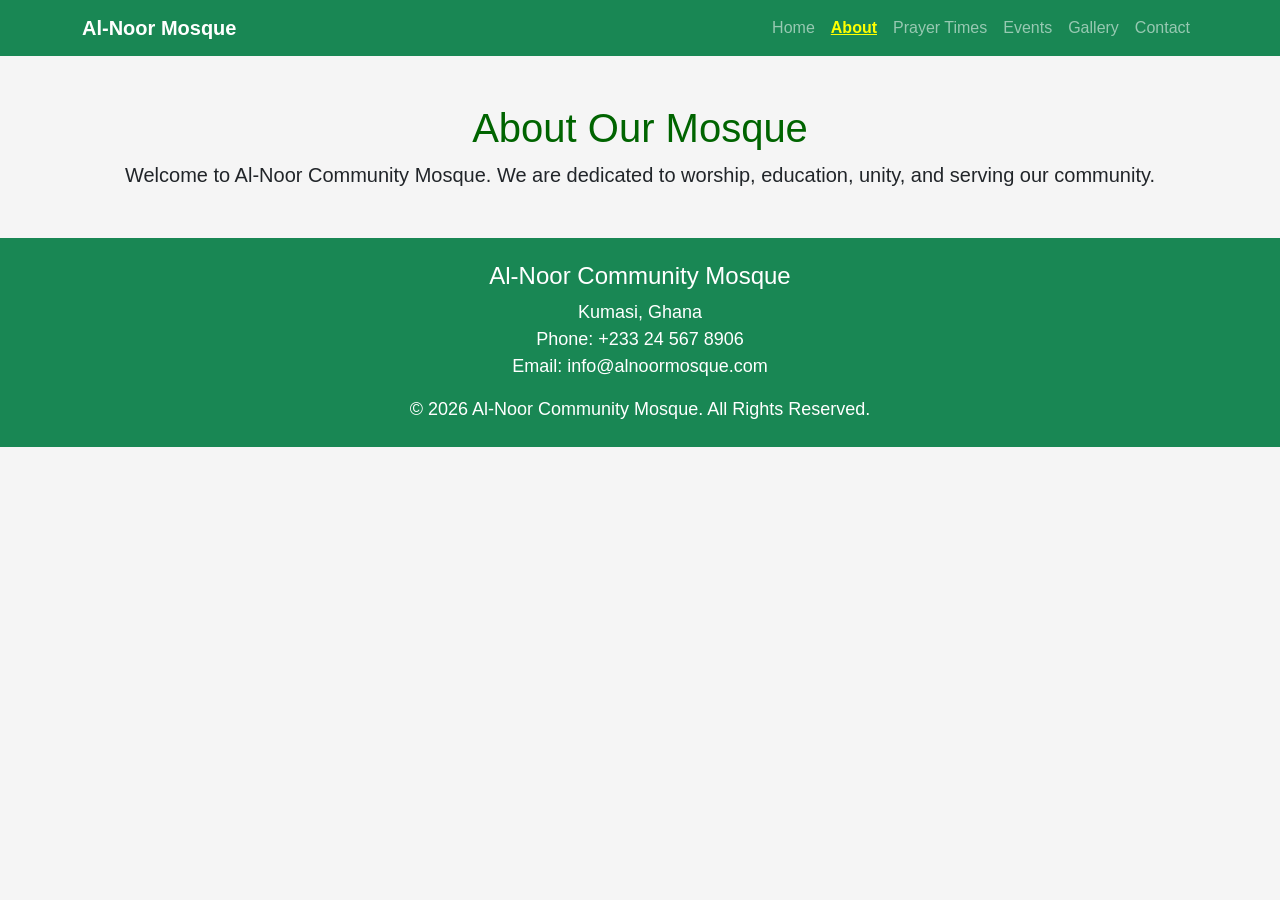
<file: about.html>
<!DOCTYPE html>
<html lang="en">
<head>
     <meta charset="UTF-8">
     <meta name="viewport" content="width=device-width, initial-scale=1.0">
     <title>Al-Noor Community Mosque</title>
<link rel="stylesheet" href="bootstrap/css/bootstrap.min.css">
<link rel="stylesheet" href="css/style.css">
<Link rel="stylesheet" href="https://cdn.jsdeliver.net/npm/bootstrap-icons@1.13.1/font/bootstrap-icons.min.css">
</head>
<body>
<nav class="navbar navbar-expand-lg navbar-dark bg-success">
   <div class="container">
    <a class="navbar-brand" href="#">Al-Noor Mosque</a>

     <button class="navbar-toggler" type="button" data-bs-toggle="collapse" data-bs-target="#menu">
       <span class="navbar-toggler-icon"></span>
        </button>

        <div class="collapse navbar-collapse" id="menu">
          <ul class="navbar-nav ms-auto">
            <li class="nav-item"><a class="nav-link" href="index.html">Home</a></li>
                 <li class="nav-item"><a class="nav-link active" href="about.html">About</a></li>
                 <li class="nav-item"><a class="nav-link" href="prayer.html">Prayer Times</a></li>
                 <li class="nav-item"><a class="nav-link" href="events.html">Events</a></li>
                 <li class="nav-item"><a class="nav-link" href="gallery.html">Gallery</a></li>
                 <li class="nav-item"><a class="nav-link" href="contact.html">Contact</a></li>
             </ul>
      </div>
 </div>
</nav>

<div class="container mt-5">

   <h1 class="text-center">About Our Mosque</h1>

   <p class="lead text-center">
       Welcome to Al-Noor Community Mosque.
       We are dedicated to worship, education, unity, and serving our community.
   </p>

</div>



<footer class="bg-success text-white text-center mt-5 py-4">
   <h4>Al-Noor Community Mosque</h4>

    <p>
       Kumasi, Ghana <br>
       Phone:  +233 24 567 8906 <br>
       Email:  info@alnoormosque.com
    </p>

    <p class="mb-0">
      &copy; 2026 Al-Noor Community Mosque.
    All Rights Reserved.
    </p>

</div>

</footer>
 



</div>
<script src="bootstrap/js/bootstrap.bundle.min.js"></script>
</body>
</html>
</file>
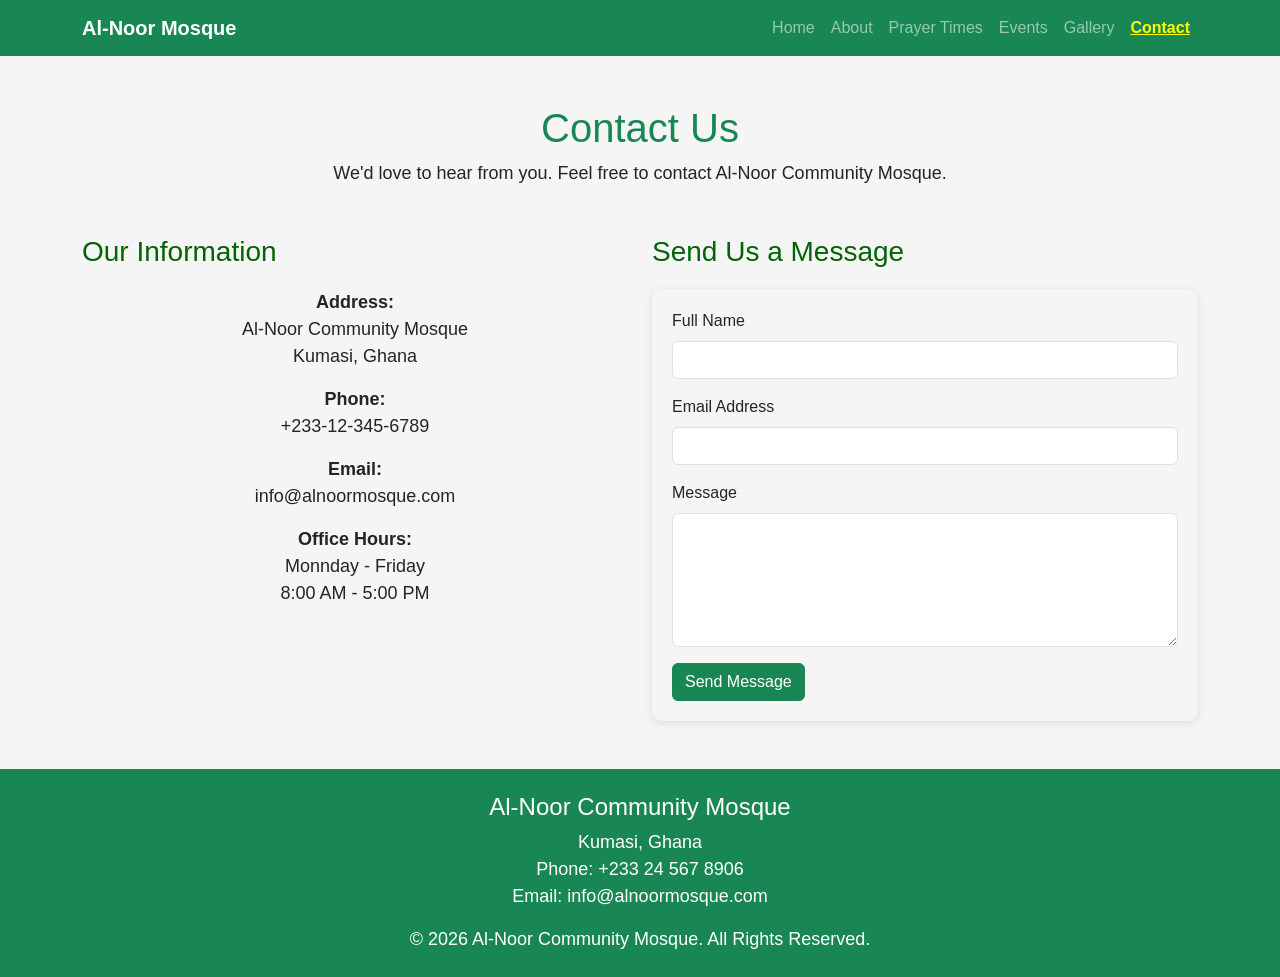
<file: contact.html>
<!DOCTYPE html>
<html lang="en">
<head>
     <meta charset="UTF-8">
     <meta name="viewport" content="width=device-width, initial-scale=1.0">
     <title>Al-Noor Community Mosque</title>
<link rel="stylesheet" href="bootstrap/css/bootstrap.min.css">
<link rel="stylesheet" href="css/style.css">
<Link rel="stylesheet" href="https://cdn.jsdeliver.net/npm/bootstrap-icons@1.13.1/font/bootstrap-icons.min.css">
</head>
<body>
<nav class="navbar navbar-expand-lg navbar-dark bg-success">
   <div class="container">
    <a class="navbar-brand" href="#">Al-Noor Mosque</a>

     <button class="navbar-toggler" type="button" data-bs-toggle="collapse" data-bs-target="#menu">
       <span class="navbar-toggler-icon"></span>
        </button>

        <div class="collapse navbar-collapse" id="menu">
          <ul class="navbar-nav ms-auto">
            <li class="nav-item"><a class="nav-link" href="index.html">Home</a></li>
                 <li class="nav-item"><a class="nav-link" href="about.html">About</a></li>
                 <li class="nav-item"><a class="nav-link" href="prayer.html">Prayer Times</a></li>
                 <li class="nav-item"><a class="nav-link" href="events.html">Events</a></li>
                 <li class="nav-item"><a class="nav-link" href="gallery.html">Gallery</a></li>
                 <li class="nav-item"><a class="nav-link active" href="contact.html">Contact</a></li>
             </ul>
      </div>
 </div>
</nav>

</div>

<div class="container mt-5">

  <h1 class="text-center text-success">Contact Us</h1>
<p class="text-center mb-5">
       We'd love to hear from you. Feel free to contact Al-Noor Community Mosque.
    </p>

<div class="row">

    <div class="col-md-6">

       <h3>Our Information</h3>

        <p><strong> Address:</strong><br>
 Al-Noor Community Mosque<br> Kumasi, Ghana</p>

       <p><strong> Phone:</strong><br> +233-12-345-6789</p>
    
       <p><strong> Email:</strong><br>info@alnoormosque.com</p>

           <p><strong> Office Hours:</strong><br>
     Monnday - Friday<br> 8:00 AM - 5:00 PM</p>

      </div>
    <div class="col-md-6">

    <h3>Send Us a Message</h3>
    
    <form>

        <div class="mb-3"> 
       <label
class="form-label">Full Name</label>
                       <input type="text" class="form-control">
         </div>

        <div class="mb-3"> 
       <label
class="form-label">Email Address</label>
                       <input type="email" class="form-control">
         </div>

        <div class="mb-3">
            <label
class="form-label">Message</label>
          <textarea
class="form-control" rows="5"></textarea>
        </div>

     <button class="btn btn-success">
         Send Message
    </button>

  </form>

  </div>

 </div>

  </div>
          






  


<footer class="bg-success text-white text-center mt-5 py-4">
   <h4>Al-Noor Community Mosque</h4>

    <p>
       Kumasi, Ghana <br>
       Phone:  +233 24 567 8906 <br>
       Email:  info@alnoormosque.com
    </p>

    <p class="mb-0">
      &copy; 2026 Al-Noor Community Mosque.
    All Rights Reserved.
    </p>

</footer>
 



</div>
<script src="bootstrap/js/bootstrap.bundle.min.js"></script>
</body>
</html>
</file>
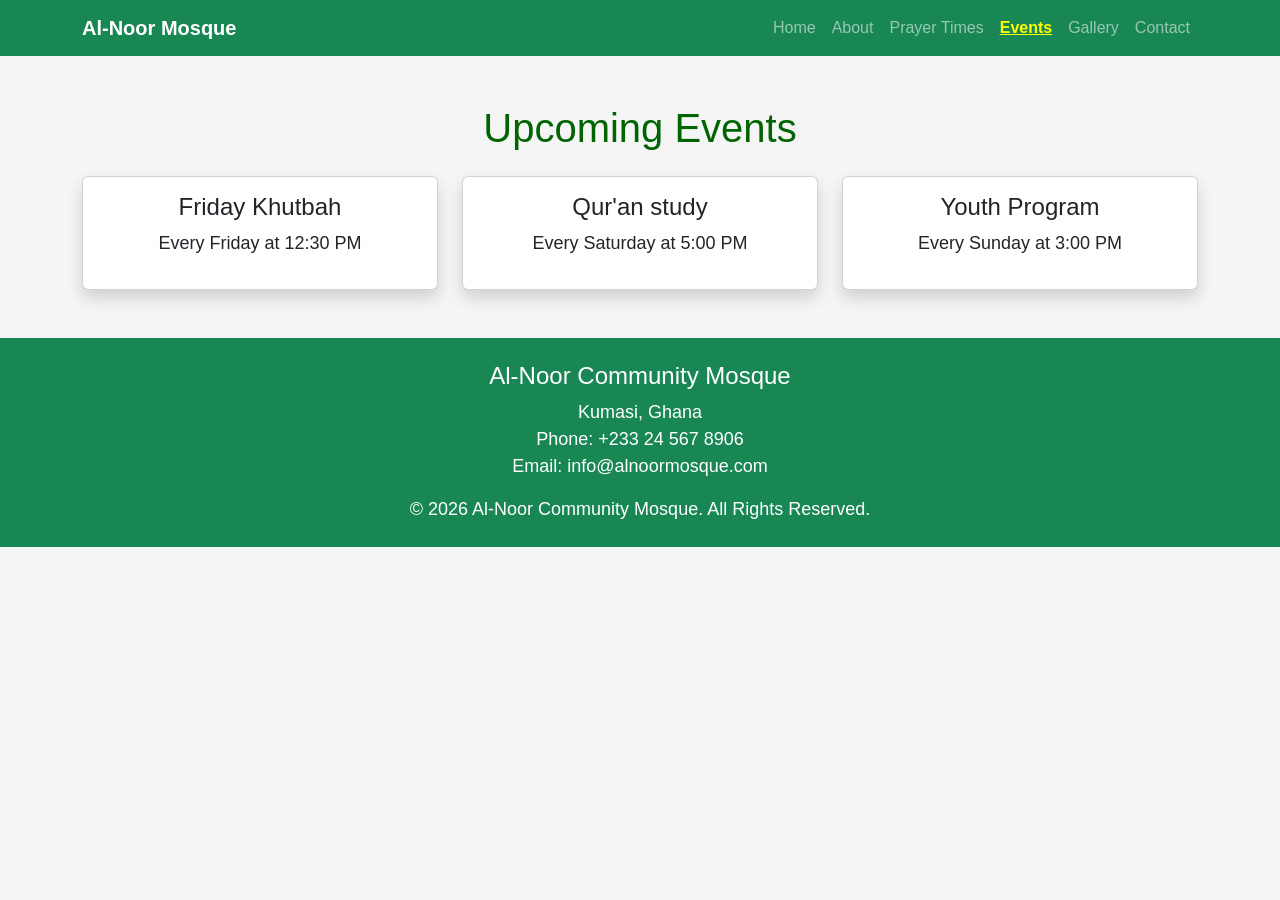
<file: events.html>
<!DOCTYPE html>
<html lang="en">
<head>
     <meta charset="UTF-8">
     <meta name="viewport" content="width=device-width, initial-scale=1.0">
     <title>Al-Noor Community Mosque</title>
<link rel="stylesheet" href="bootstrap/css/bootstrap.min.css">
<link rel="stylesheet" href="css/style.css">
<Link rel="stylesheet" href="https://cdn.jsdeliver.net/npm/bootstrap-icons@1.13.1/font/bootstrap-icons.min.css">
</head>
<body>
<nav class="navbar navbar-expand-lg navbar-dark bg-success">
   <div class="container">
    <a class="navbar-brand" href="#">Al-Noor Mosque</a>

     <button class="navbar-toggler" type="button" data-bs-toggle="collapse" data-bs-target="#menu">
       <span class="navbar-toggler-icon"></span>
        </button>

        <div class="collapse navbar-collapse" id="menu">
          <ul class="navbar-nav ms-auto">
            <li class="nav-item"><a class="nav-link" href="index.html">Home</a></li>
                 <li class="nav-item"><a class="nav-link" href="about.html">About</a></li>
                 <li class="nav-item"><a class="nav-link" href="prayer.html">Prayer Times</a></li>
                 <li class="nav-item"><a class="nav-link active" href="events.html">Events</a></li>
                 <li class="nav-item"><a class="nav-link" href="gallery.html">Gallery</a></li>
                 <li class="nav-item"><a class="nav-link" href="contact.html">Contact</a></li>
             </ul>
      </div>
 </div>
</nav>

<div class="container mt-5">

   <h1 class="text-center mb-4">Upcoming Events</h1>

<div class="row">

<div class="col-md-4">
   <div class="card shadow">
      <div class="card-body text-center">

    <h4>Friday Khutbah</h4>
    <p>Every Friday at 12:30 PM</p>
    </div>
  </div>
</div>

  <div class="col-md-4">
   <div class="card shadow">
     <div class="card-body text-center">
       <h4>Qur'an study</h4>
       <p>Every Saturday at 5:00 PM</p>
   </div>
  </div>
</div>

<div class="col-md-4">
   <div class="card shadow">
     <div class="card-body text-center">
<h4>Youth Program</h4>
<p>Every Sunday at 3:00 PM</p>
         </div>
      </div>
   </div>

</div>
</div>






<footer class="bg-success text-white text-center mt-5 py-4">
   <h4>Al-Noor Community Mosque</h4>

    <p>
       Kumasi, Ghana <br>
       Phone:  +233 24 567 8906 <br>
       Email:  info@alnoormosque.com
    </p>

    <p class="mb-0">
      &copy; 2026 Al-Noor Community Mosque.
    All Rights Reserved.
    </p>

</footer>
 



</div>
<script src="bootstrap/js/bootstrap.bundle.min.js"></script>
</body>
</html>
</file>
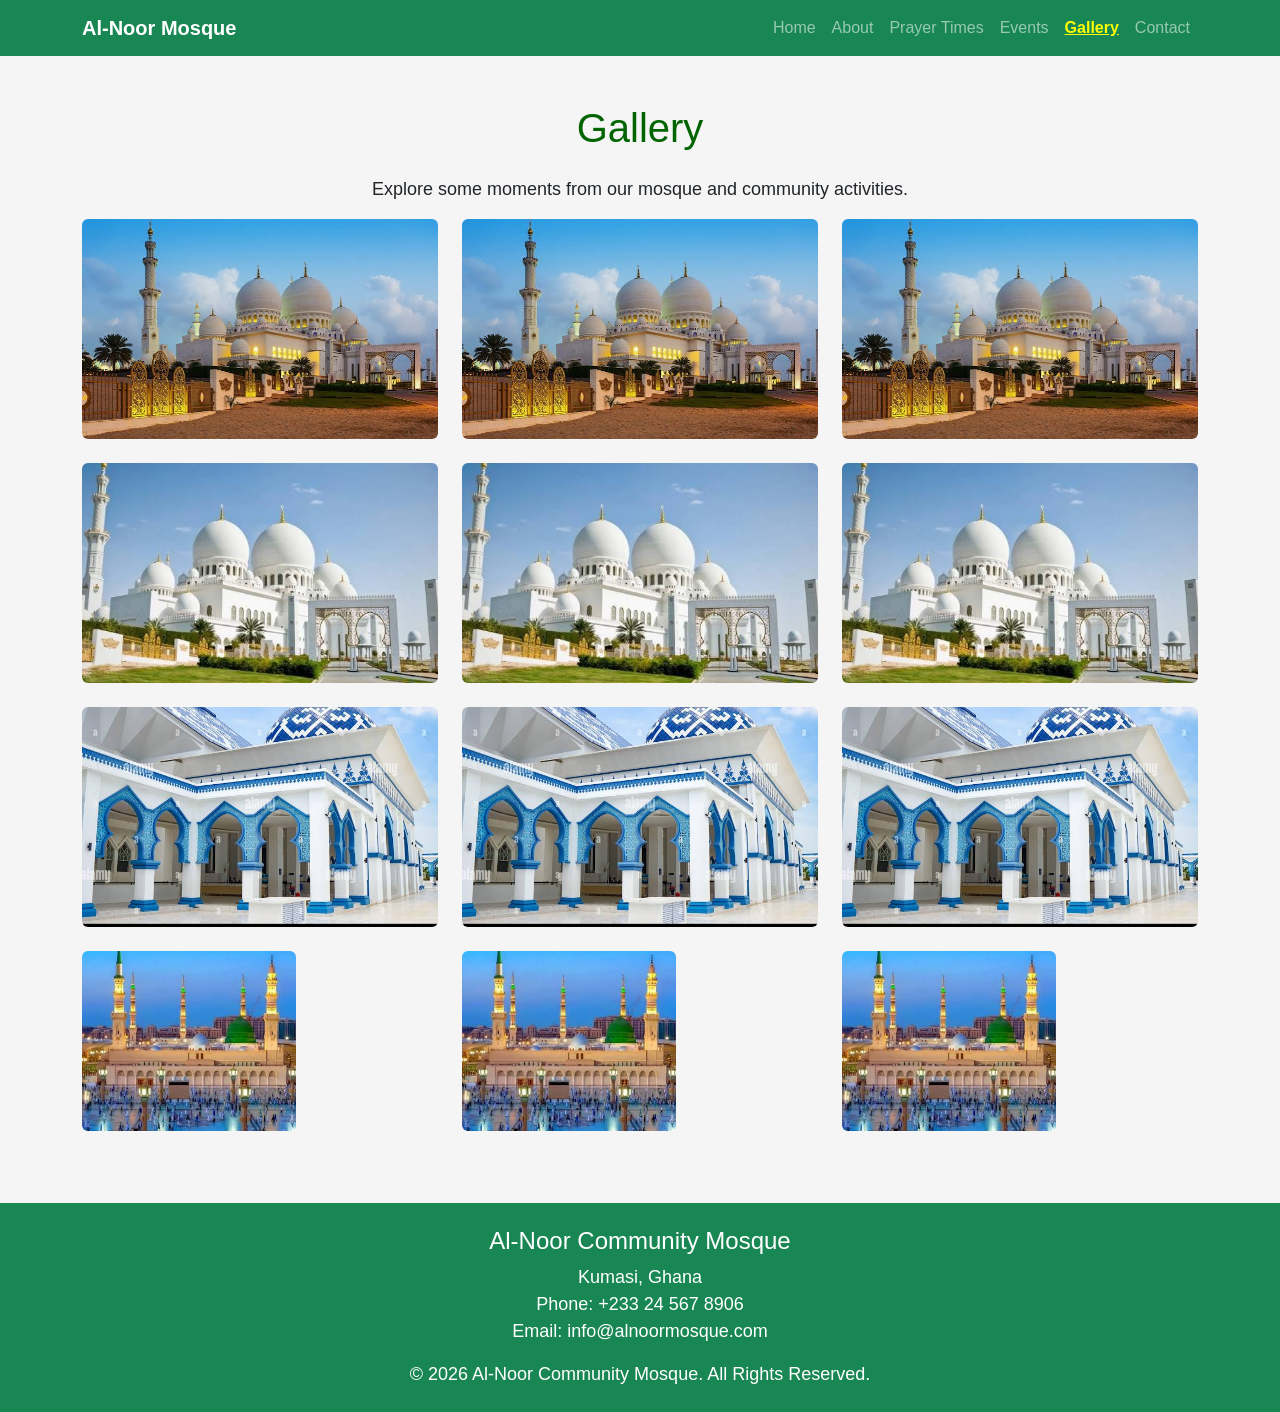
<file: gallery.html>
<!DOCTYPE html>
<html lang="en">
<head>
     <meta charset="UTF-8">
     <meta name="viewport" content="width=device-width, initial-scale=1.0">
     <title>Al-Noor Community Mosque</title>
<link rel="stylesheet" href="bootstrap/css/bootstrap.min.css">
<link rel="stylesheet" href="css/style.css">
<Link rel="stylesheet" href="https://cdn.jsdeliver.net/npm/bootstrap-icons@1.13.1/font/bootstrap-icons.min.css">
</head>
<body>
<nav class="navbar navbar-expand-lg navbar-dark bg-success">
   <div class="container">
    <a class="navbar-brand" href="#">Al-Noor Mosque</a>

     <button class="navbar-toggler" type="button" data-bs-toggle="collapse" data-bs-target="#menu">
       <span class="navbar-toggler-icon"></span>
        </button>

        <div class="collapse navbar-collapse" id="menu">
          <ul class="navbar-nav ms-auto">
            <li class="nav-item"><a class="nav-link" href="index.html">Home</a></li>
                 <li class="nav-item"><a class="nav-link" href="about.html">About</a></li>
                 <li class="nav-item"><a class="nav-link" href="prayer.html">Prayer Times</a></li>
                 <li class="nav-item"><a class="nav-link" href="events.html">Events</a></li>
                 <li class="nav-item"><a class="nav-link active" href="gallery.html">Gallery</a></li>
                 <li class="nav-item"><a class="nav-link" href="contact.html">Contact</a></li>
             </ul>
      </div>
 </div>
</nav>

<div class="container mt-5">

  <h1 class="text-center mb-4">Gallery</h1>

<p class="text-center">
  Explore some moments from our mosque and community activities.
     </p>

  <div class="row">

    <div class="col-md-4 mb-4">
       <img src="images/mosque.jpg"
class="img-fluid rounded shadown gallery-image" alt="Mosque Image">
    </div>

       <div class="col-md-4 mb-4">
       <img src="images/mosque.jpg"
class="img-fluid rounded shadown gallery-image" alt="Mosque Image">
    </div>

    <div class="col-md-4 mb-4">
       <img src="images/mosque.jpg"
class="img-fluid rounded shadown gallery-image" alt="Mosque Image">
    </div>

    <div class="col-md-4 mb-4">
       <img src="images/3rd-mosque.jpg"
class="img-fluid rounded shadown gallery-image" alt="Mosque Image">
    </div>



    <div class="col-md-4 mb-4">
       <img src="images/3rd-mosque.jpg"
class="img-fluid rounded shadown gallery-image" alt="Mosque Image">
    </div>

    <div class="col-md-4 mb-4">
       <img src="images/3rd-mosque.jpg"
class="img-fluid rounded shadown gallery-image" alt="Mosque Image">
    </div>

    <div class="col-md-4 mb-4">
       <img src="images/4th-mosque.jpg"
class="img-fluid rounded shadown gallery-image" alt="Mosque Image">
    </div>

    <div class="col-md-4 mb-4">
       <img src="images/4th-mosque.jpg"
class="img-fluid rounded shadown gallery-image" alt="Mosque Image">
    </div>

    <div class="col-md-4 mb-4">
       <img src="images/4th-mosque.jpg"
class="img-fluid rounded shadown gallery-image" alt="Mosque Image">
    </div>

    <div class="col-md-4 mb-4">
       <img src="images/2nd mosque.jpg"
class="img-fluid rounded shadown small-image" alt="Mosque Image">
    </div>

    <div class="col-md-4 mb-4">
       <img src="images/2nd mosque.jpg"
class="img-fluid rounded shadown small-image" alt="Mosque Image">
    </div>

    <div class="col-md-4 mb-4">
       <img src="images/2nd mosque.jpg"
class="img-fluid rounded shadown small-image" alt="Mosque Image">
    </div>




   </div>

</div>






  


<footer class="bg-success text-white text-center mt-5 py-4">
   <h4>Al-Noor Community Mosque</h4>

    <p>
       Kumasi, Ghana <br>
       Phone:  +233 24 567 8906 <br>
       Email:  info@alnoormosque.com
    </p>

    <p class="mb-0">
      &copy; 2026 Al-Noor Community Mosque.
    All Rights Reserved.
    </p>

</footer>
 



</div>
<script src="bootstrap/js/bootstrap.bundle.min.js"></script>
</body>
</html>
</file>
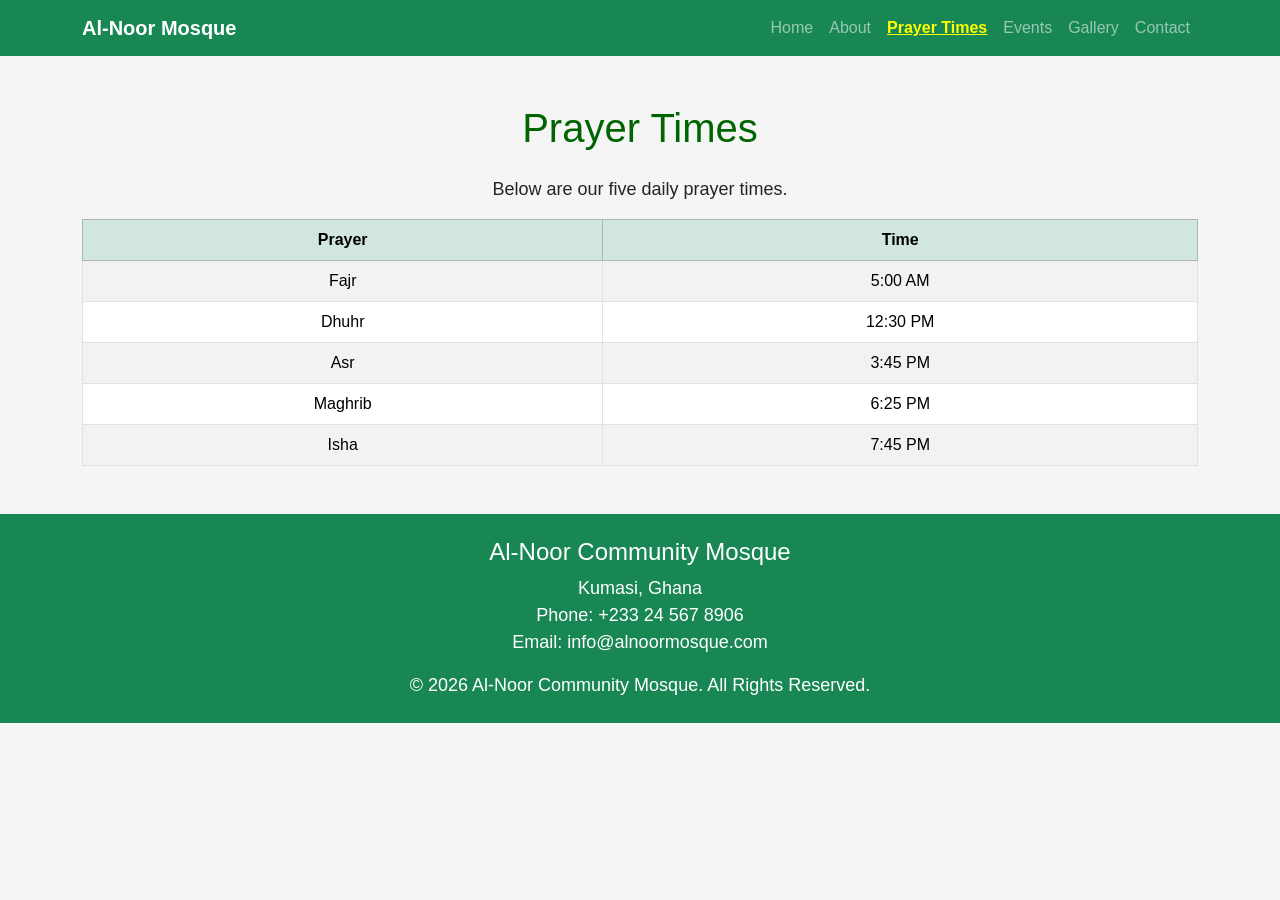
<file: prayer.html>
<!DOCTYPE html>
<html lang="en">
<head>
     <meta charset="UTF-8">
     <meta name="viewport" content="width=device-width, initial-scale=1.0">
     <title>Al-Noor Community Mosque</title>
<link rel="stylesheet" href="bootstrap/css/bootstrap.min.css">
<link rel="stylesheet" href="css/style.css">
<Link rel="stylesheet" href="https://cdn.jsdeliver.net/npm/bootstrap-icons@1.13.1/font/bootstrap-icons.min.css">
</head>
<body>
<nav class="navbar navbar-expand-lg navbar-dark bg-success">
   <div class="container">
    <a class="navbar-brand" href="#">Al-Noor Mosque</a>

     <button class="navbar-toggler" type="button" data-bs-toggle="collapse" data-bs-target="#menu">
       <span class="navbar-toggler-icon"></span>
        </button>

        <div class="collapse navbar-collapse" id="menu">
          <ul class="navbar-nav ms-auto">
            <li class="nav-item"><a class="nav-link" href="index.html">Home</a></li>
                 <li class="nav-item"><a class="nav-link" href="about.html">About</a></li>
                 <li class="nav-item"><a class="nav-link active" href="prayer.html">Prayer Times</a></li>
                 <li class="nav-item"><a class="nav-link" href="events.html">Events</a></li>
                 <li class="nav-item"><a class="nav-link" href="gallery.html">Gallery</a></li>
                 <li class="nav-item"><a class="nav-link" href="contact.html">Contact</a></li>
             </ul>
      </div>
 </div>
</nav>

<div class="container mt-5">

    <h1 class="text-center mb-4">Prayer Times</h1>

    <p class="text-center">
      Below are our five daily prayer times.
    </p>

    <table class="table table-bordered table-striped text-center">

      <thead class="table-success">
    <tr>
      <th>Prayer</th>
      <th>Time</th>
    </tr>
   </thead>

  <tbody>
    <tr>

      <td>Fajr</td>
      <td>5:00 AM</td>
</tr>

      <tr>
      <td>Dhuhr</td>
      <td>12:30 PM</td>
</tr>
      <tr>
      <td>Asr</td>
      <td>3:45 PM</td>
</tr>
      <tr>
      <td>Maghrib</td>
      <td>6:25 PM</td>
</tr>
      <tr>
      <td>Isha</td>
      <td>7:45 PM</td>
</tr>

</tbody>

</table>
</div>






<footer class="bg-success text-white text-center mt-5 py-4">
   <h4>Al-Noor Community Mosque</h4>

    <p>
       Kumasi, Ghana <br>
       Phone:  +233 24 567 8906 <br>
       Email:  info@alnoormosque.com
    </p>

    <p class="mb-0">
      &copy; 2026 Al-Noor Community Mosque.
    All Rights Reserved.
    </p>

</footer>
 



</div>
<script src="bootstrap/js/bootstrap.bundle.min.js"></script>
</body>
</html>
</file>
<file: css/style.css>
body{
     background-color: whitesmoke;
     font-family: Arial, sans-serif;
}

h1{
   color: darkgreen;
   text-align: center;
}

p{
  text-align: center;
  font-size: 18px;
}


.gallery-image {
     width: 100%;
     height: 220px;
     object-fit: cover;
     display: block;
}

.small-image {
    width: 60%;
    height: 180px;
    object-fit: cover;
}

form {
   background: #f8f9a;
   padding: 25px;
   border-radius: 10px;
}

form input,
form textarea {
   border-radius: 8px;
}
h3 {
    color: darkgreen;
    margin-bottom: 20px;
}

.form-control:focus {
    border-color: green;
    box-shadow: 0 0 5px
rgba(0,128,0,0.3);
}

form {
    background-color: #f8f9a;
    padding: 20px;
    border-radius: 10px;
    box-shadow: 0 2px 8px
rgba(0,0,0,0.1);
}

.nav-link.active {
    color: yellow !important;
    font-weight: bold;
}

.navbar .nav-link.active {
    color: yellow !important;
    font-weight: bold;
    text-decoration: underline;
}

.slider-image {
     height: 450px;
     object-fit: cover;
}

#mosqueSlider {
    border-radius: 15px;
    overflow: hidden;
}

.carousel-caption {
    background: rgba(0, 0, 0, 0.6);
    padding: 15px;
    border-radius: 10px;
}

.carousel-caption h3 {
    color: white;
    margin-bottom: 5px;
}

.carousel-caption p {
    color: white;
    margin-bottom: 0;
}

.back-to-top {
    position: fixed;
    bottom: 20px;
    right: 20px;
    border-radius: 30px;
    z-index: 1000;
}

/* Mobile-friendly adjustments */
@media (max-width: 768px) {

    .slider-image {
       height: 250px;
}

    .carousel-caption h3 {
       font-size: 20px;
}

    .carousel-caption p {
       font-size: 14px;
}

    h1 {
        font-size: 30px;
}

}

.navbar-brand {
    font-weight: bold;
    font-size: 20px;
}

.navbar .nav-link {
      transition: 0.3s;
}

.navbar .nav-link:hover {
     color: yellow !important;
}
</file>
